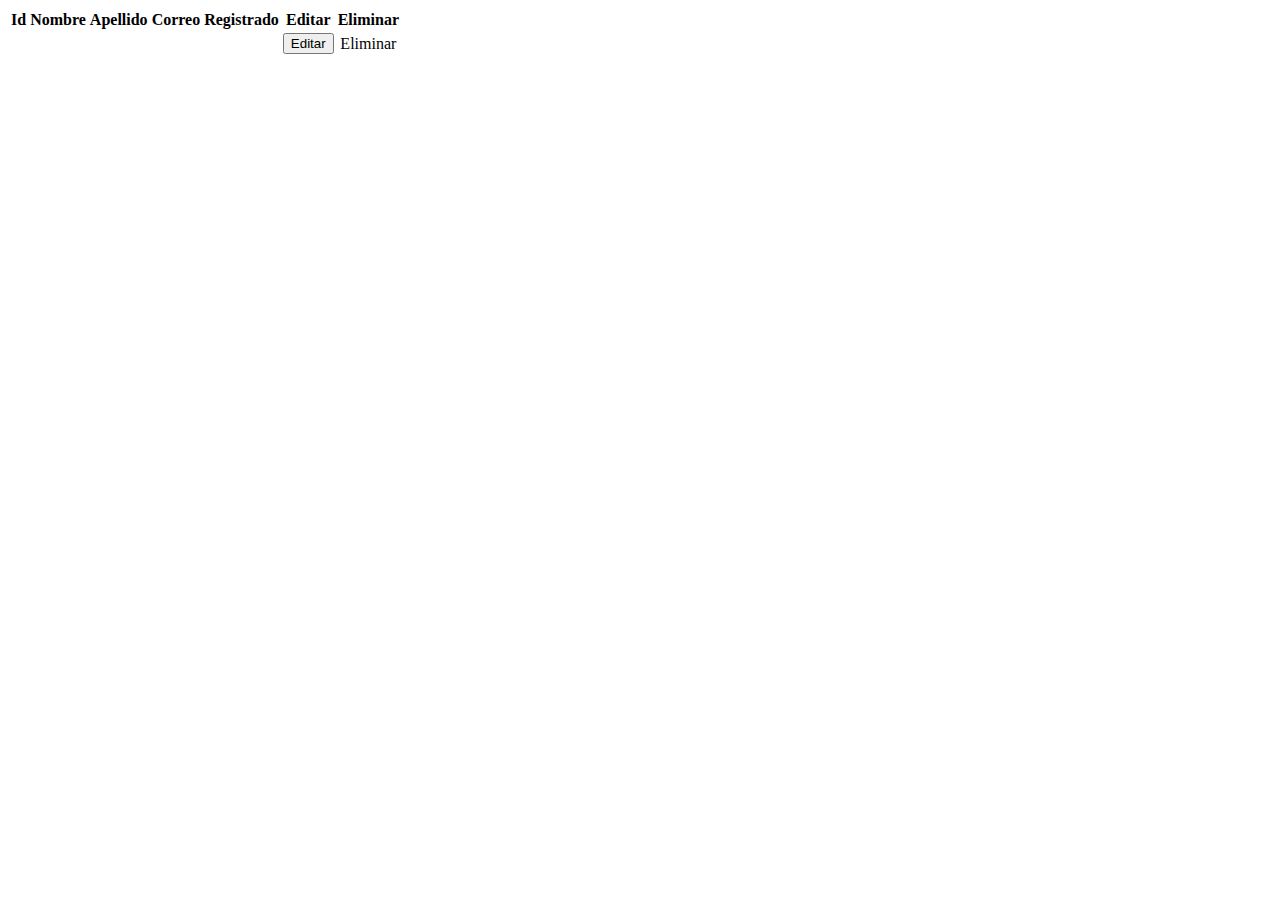
<file: src/main/resources/templates/clientes/clientes.html>
<!DOCTYPE html>
<html lang="es" xmlns:th="http://www.thymeleaf.org">

<head th:replace="layout/layout :: head"></head>

<body class="sb-nav-fixed">

    <nav th:replace="layout/layout :: navbar"></nav>

    <div id="layoutSidenav">
        <div th:replace="layout/layout :: sidenav"></div>

        <div id="layoutSidenav_content">

            <!-- Contenido principal de la página -->
            <main class="margenes-main">
                <div class="animate__animated animate__fadeIn listado-clientes">

                    <!-- ============================================================================================== -->

                    <!-- Estructura para mensajes flash -->
                    <div th:if="${success != null}" th:attr="data-mensaje=${success}" class="mensaje-success"></div>

                    <!-- Fin estructura de mensajes Flash -->

                    <!-- ============================================================================================== -->

                    <!-- Tabla para mostrar los clientes páginados -->

                    <table class="table mt-3 table-sm">
                        <thead class="bg-dark text-white">
                            <tr>
                                <th scope="col">Id</th>
                                <th scope="col">Nombre</th>
                                <th scope="col">Apellido</th>
                                <th scope="col">Correo</th>
                                <th scope="col">Registrado</th>
                                <th scope="col" class="text-center">Editar</th>
                                <th scope="col" class="text-center">Eliminar</th>
                            </tr>
                        </thead>
                        <tbody class="listado-clientes">
                            <tr th:each="cliente : ${clientes}">
                                <th scope="row">
                                    <a class="btn btn-sm btn-dark" th:href="@{/cliente/} + ${cliente.id}" th:text="${cliente.id}"></a>
                                </th>
                                <td th:text="${cliente.nombre}"></td>
                                <td th:text="${cliente.apellido}"></td>
                                <td th:text="${cliente.email}"></td>
                                <td th:text="${cliente.createAt}"></td>
                                <td align="center">
                                    <a th:href="@{/editar/} + ${cliente.id}">
                                        <button class="btn btn-dark btn-sm">Editar</button>                                        
                                    </a>
                                </td>
                                <td align="center">                                    
                                    <btn class="btn btn-outline-danger btn-sm" th:attr="data-cliente=${cliente.id}">
                                        Eliminar
                                    </btn>                                    
                                </td>
                            </tr>
                        </tbody>
                    </table>

                    <!-- ============================================================================================== -->

                </div>

                <div class="container">
                    <div class="row justify-content-center">
                        <div class="col-9" align="center">
                            <div th:replace="clientes/paginador :: paginator"></div>
                        </div>
                    </div>
                </div>

            </main>

            

            <footer th:replace="layout/layout :: footer"></footer>
        </div>

    </div>
    <div th:replace="layout/layout :: scripts"></div>
</body>

</html>
</file>
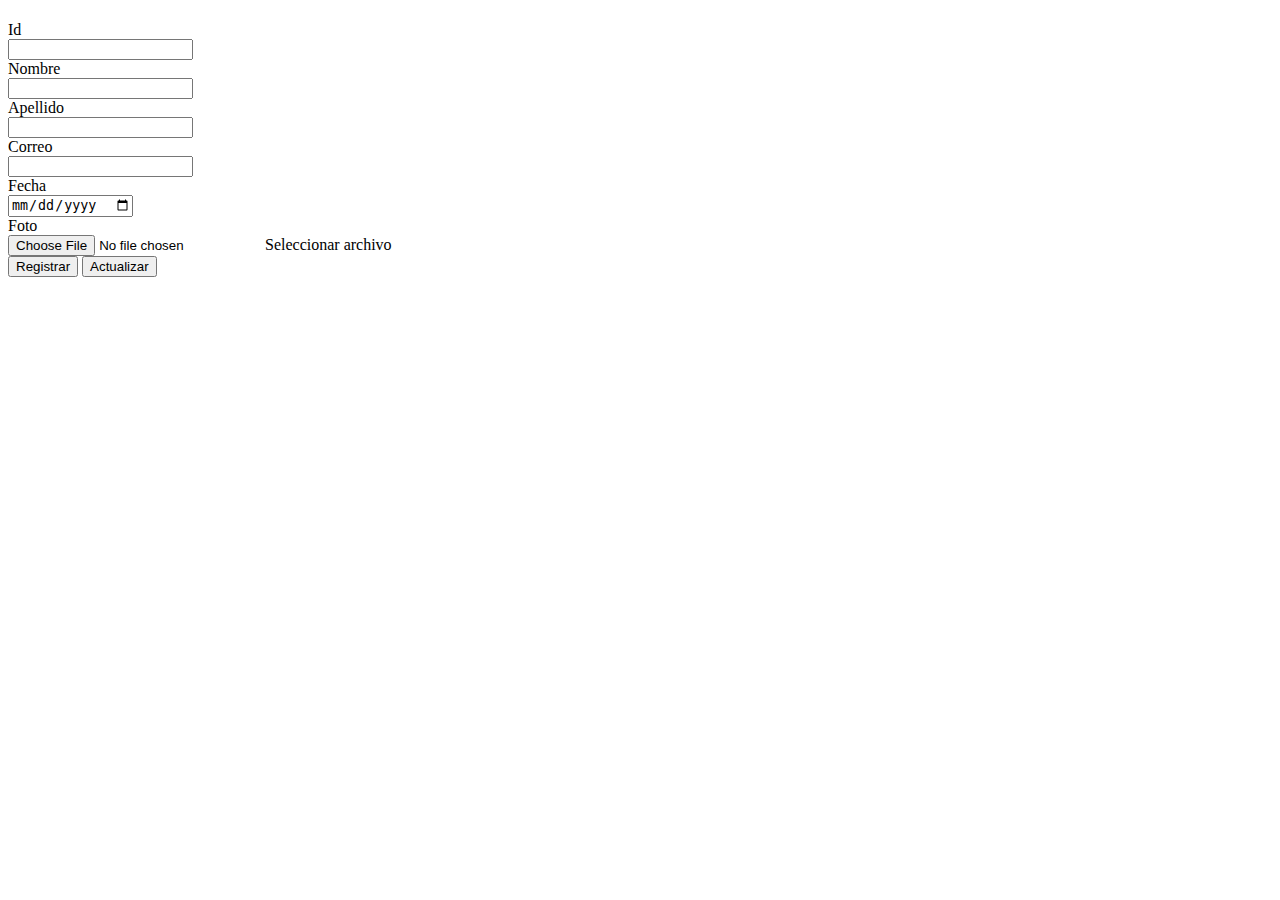
<file: src/main/resources/templates/clientes/formulario.html>
<!DOCTYPE html>
<html lang="es" xmlns:th="http://www.thymeleaf.org">
    <head th:replace="layout/layout :: head"></head>
    <body class="sb-nav-fixed">
        <nav th:replace="layout/layout :: navbar"></nav>
        <div id="layoutSidenav">
            <div th:replace="layout/layout :: sidenav"></div>
            <div id="layoutSidenav_content">
                <!-- Contenido principal de la página -->
                <main class="margenes-main animate__animated animate__fadeIn">
                    <div class="row justify-content-center mt-5">
                        <div class="col-12 col-md-10 col-xl-8">
                            <div class="card">
                                <div class="card-header bg-dark text-white">
                                    <h4 th:text="${titulo}" class="text-center"></h4>
                                </div>
                                <div class="card-body">
                                    <form   class="formulario"
                                            autocomplete="off"
                                            th:action="@{/registrar}"
                                            method="POST"
                                            th:object="${cliente}"
                                            enctype="multipart/form-data"
                                    >
                                        <div class="form-group row" th:if="${cliente.id}">
                                            <label for="idCliente" class="col-sm-2 col-form-label">Id</label>
                                            <div class="col-sm-10">
                                                <input type="text" class="form-control" id="idCliente" th:field="*{id}" readonly> 
                                            </div>
                                        </div>
                                        <div class="form-group row">
                                            <label for="nombre" class="col-sm-2 col-form-label">Nombre</label>
                                            <div class="col-sm-10">
                                                <input type="text" class="form-control" id="nombre" th:field="*{nombre}" th:errorClass="'form-control alert-danger'">
                                                <small class="text-danger" th:if="${#fields.hasErrors('nombre')}" th:errors="*{nombre}"></small>
                                            </div>
                                        </div>
                                        <div class="form-group row">
                                            <label for="apellido" class="col-sm-2 col-form-label">Apellido</label>
                                            <div class="col-sm-10">
                                                <input type="text" class="form-control" id="apellido" th:field="*{apellido}" th:errorClass="'form-control alert-danger'">
                                                <small class="text-danger" th:if="${#fields.hasErrors('apellido')}" th:errors="*{apellido}"></small>
                                            </div>
                                        </div>
                                        <div class="form-group row">
                                            <label for="correo" class="col-sm-2 col-form-label">Correo</label>
                                            <div class="col-sm-10">
                                                <input type="text" class="form-control" id="correo" th:field="*{email}" th:errorClass="'form-control alert-danger'">
                                                <small class="text-danger" th:if="${#fields.hasErrors('email')}" th:errors="*{email}"></small>
                                            </div>
                                        </div>

                                        <div class="form-group row">
                                            <label for="fecha" class="col-sm-2 col-form-label">Fecha</label>
                                            <div class="col-12 col-sm-6">
                                                <input type="date" class="form-control" id="fecha" th:field="*{createAt}" th:errorClass="'form-control alert-danger'">
                                                <small class="text-danger" th:if="${#fields.hasErrors('createAt')}" th:errors="*{createAt}"></small>
                                            </div>
                                        </div>

                                        <div class="form-group row">
                                            <label for="correo" class="col-sm-2 col-form-label">Foto</label>
                                            <div class="col-12 col-sm-6">
                                                <div class="input-group">     
                                                    <div class="custom-file">
                                                      <input type="file" class="custom-file-input" id="imagen" name="imagen-cliente">
                                                      <label class="custom-file-label" for="imagen">Seleccionar archivo</label>
                                                    </div>
                                                  </div>
                                            </div>
                                        </div>

                                        <div class="form-group row">
                                            <div class="col-sm-10">
                                                <button type="submit" class="btn btn-dark" th:if="${cliente.id == null}">
                                                    Registrar
                                                </button>

                                                <button type="submit" class="btn btn-dark" th:if="${cliente.id}">
                                                  Actualizar
                                                </button>
                                            </div>
                                        </div>
                                    </form>
                                </div>
                            </div>
                        </div>
                    </div>
                </main>
                <footer th:replace="layout/layout :: footer"></footer>
            </div>
        </div>
        <div th:replace="layout/layout :: scripts"></div>
        <script>
            $(document).ready(function () {
                bsCustomFileInput.init();
            });
        </script>
    </body>
</html>
</file>
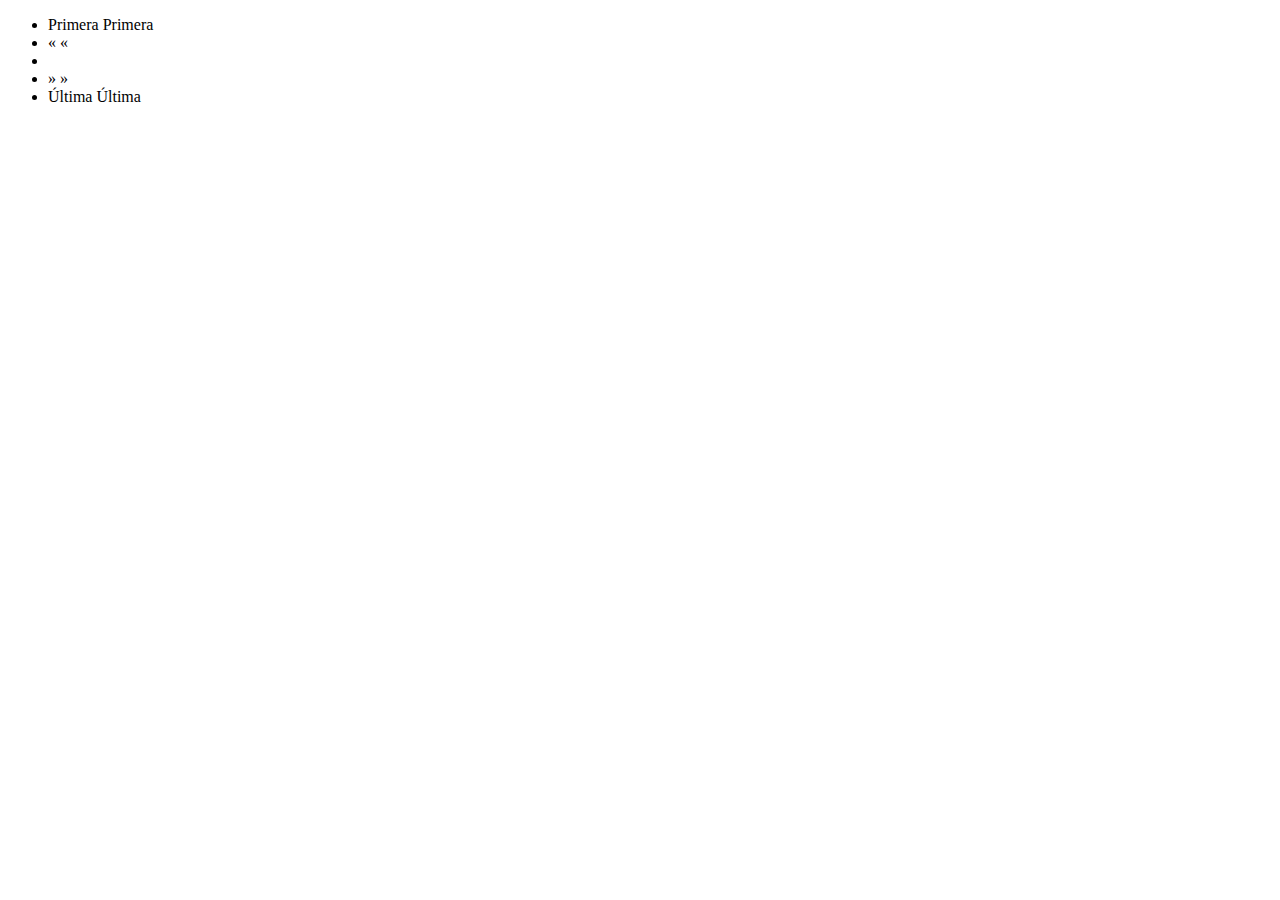
<file: src/main/resources/templates/clientes/paginador.html>
<!DOCTYPE html>
<html xmlns:th="http://www.thymeleaf.org">

<body>

    <div th:fragment="paginator">

        <ul class="pagination m-0 p-0">
        <li class="page-item" th:class="${page.first? 'page-item disabled': 'page-item'}">
        <span class="page-link" th:if="${page.first}">Primera</span>
        <a class="page-link" th:if="${not page.first}" th:href="@{${page.url}(page=0)}">Primera</a>
        </li>
        
        
        <li class="page-item" th:class="${not page.hasPrevious? 'page-item disabled': 'page-item'}">
        <span class="page-link" th:if="${not page.hasPrevious}">&laquo;</span>
        <a class="page-link" th:if="${page.hasPrevious}" th:href="@{${page.url}(page=${page.paginaActual-2})}">&laquo;</a>
        </li>
        
        <li class="page-item" th:each="item : ${page.paginas}" th:class="${item.actual? 'page-item active': 'page-item'}">
        <span class="page-link" th:if="${item.actual}" th:text="${item.numero}"></span>
        <a class="page-link" th:if="${not item.actual}" th:href="@{${page.url}(page=${item.numero-1})}" th:text="${item.numero}"></a>
        </li>
        
        
        <li class="page-item" th:class="${not page.hasNext? 'page-item disabled': 'page-item'}">
        <span class="page-link" th:if="${not page.hasNext}">&raquo;</span>
        <a class="page-link" th:if="${page.hasNext}" th:href="@{${page.url}(page=${page.paginaActual})}">&raquo;</a>
        </li>
        
        <li class="page-item" th:class="${page.last? 'page-item disabled': 'page-item'}">
        <span class="page-link" th:if="${page.last}">&Uacute;ltima</span>
        <a class="page-link" th:if="${not page.last}" th:href="@{${page.url}(page=${page.totalPaginas-1})}">&Uacute;ltima</a>
        </li>
        </ul>
        
    </div>

</body>

</html>
</file>
